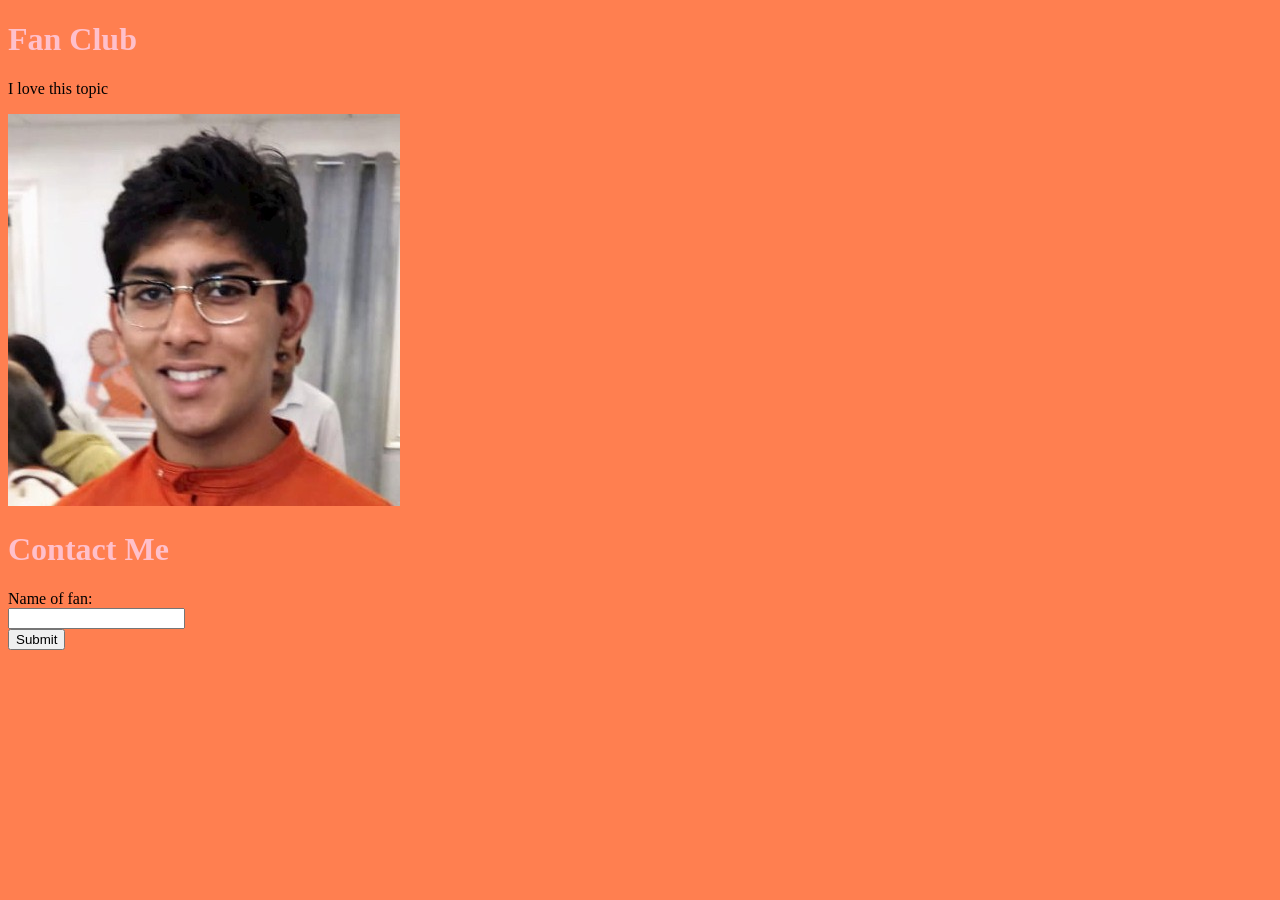
<file: templates/index.html>
<!DOCTYPE html>
<html lang="en">
  <head>
    <meta charset="UTF-8">
    <link rel="stylesheet" href="/static/index.css">
    <script async defer src="/static/connector.js"></script>
    <title>Fan Club</title>

  <body>
    <h1>Fan Club</h1>
    <p>I love this topic</p>
    <img src="/static/atri.jfif" alt="Coffman PNG">
    <br>
    <form action="/fanClub" method="POST">
      <h1>Contact Me</h1>
      <label for = "postTitle"> Name of fan:</label> <br>
      <input name = "postTitle" id="postTitle" required>
  </form>
    <input type = "submit" id = "submit" value = "Submit" onclick="submitValue()">
    
  </body>

</html>
</file>
<file: static/index.css>
h1 {
    color: pink
}
body {background-color: coral;}
</file>
